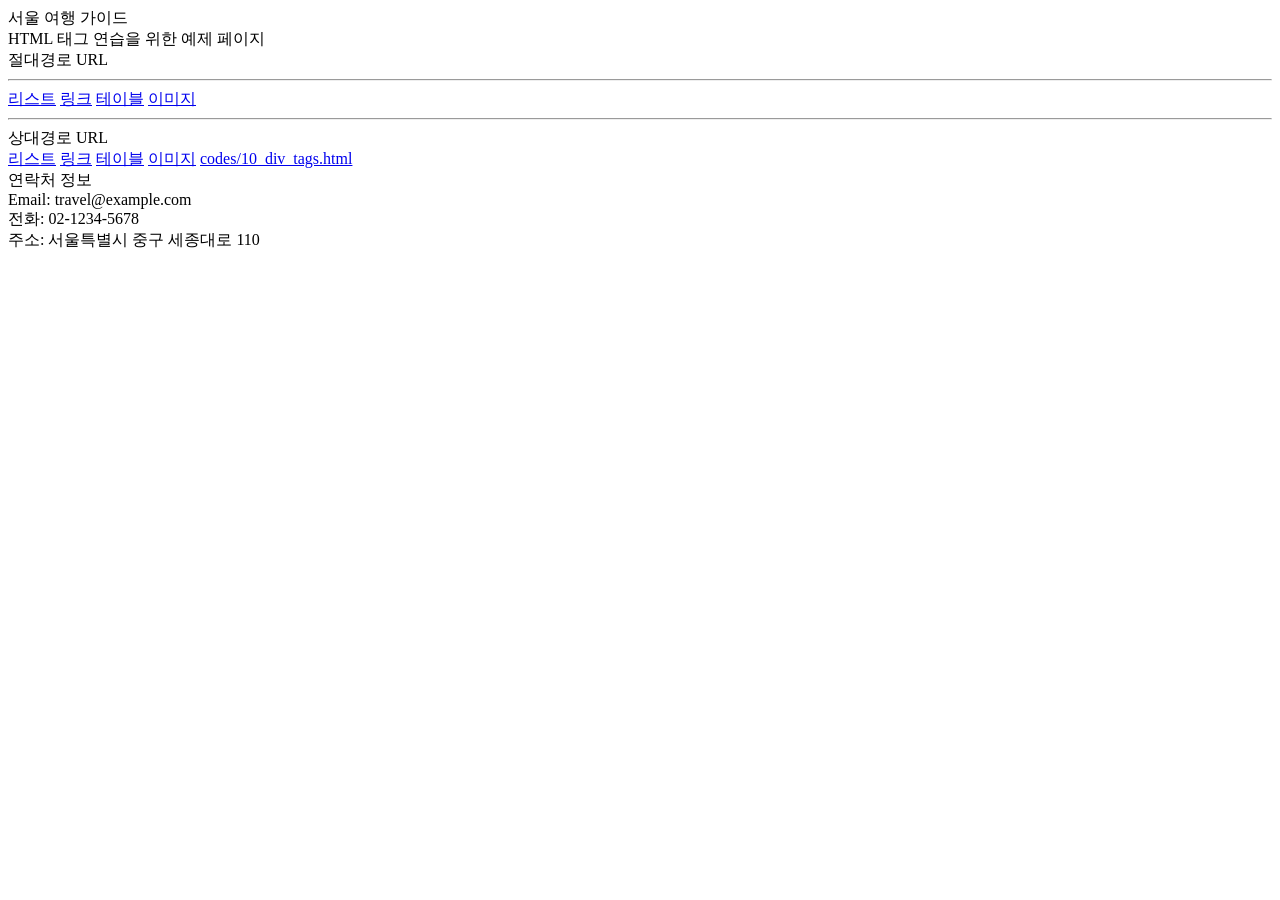
<file: mains/index.html>
<!DOCTYPE html>
<html lang="en">

<head>
    <meta charset="UTF-8">
    <meta name="viewport" content="width=device-width, initial-scale=1.0">
    <title>Document</title>
</head>

<body>
    <div>서울 여행 가이드</div>
    <div>HTML 태그 연습을 위한 예제 페이지</div>
    <div>절대경로 URL</div>
    <hr>
    <div><a href="http://127.0.0.1:5500/mains/lists.html">리스트</a>

        <a href="http://127.0.0.1:5500/mains/links.html">링크</a>
        <a href="http://127.0.0.1:5500/mains/tables.html">테이블</a>
        <a href="http://127.0.0.1:5500/mains/images.html">이미지</a>
    </div>
    <hr>
    <div>상대경로 URL</div>
    <div>
        <a href="lists.html">리스트</a>
        <a href="links.html">링크</a>
        <a href="tables.html">테이블</a>
        <a href="images.html">이미지</a>
        <a href="/codes/10_div_tags.html">codes/10_div_tags.html</a>
    </div>
    <div>연락처 정보</div>
    <div>Email: travel@example.com</div>
    <div>전화: 02-1234-5678</div>
    <div>주소: 서울특별시 중구 세종대로 110</div>
</body>

</html>
</file>
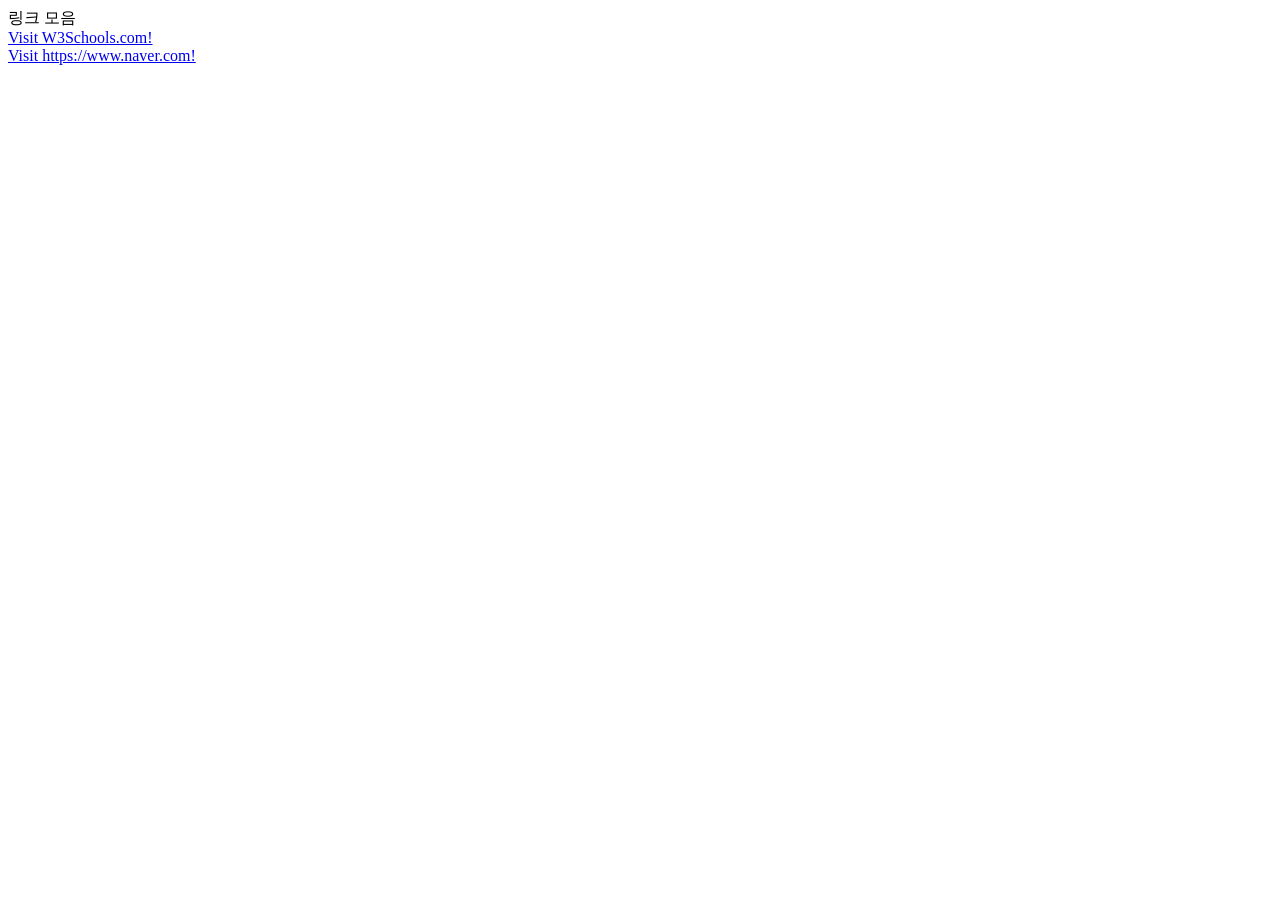
<file: codes/11_link_tags.html>
<!DOCTYPE html>
<html>

<head>
  <title>This is a title</title>
</head>

<body>
  <div>링크 모음</div>
  <div>
    <a href="https://www.w3schools.com/">Visit W3Schools.com!</a>
  </div>
  <div>
    <a href="https://www.naver.com/">Visit https://www.naver.com!</a>
  </div>
</body>

</html>
</file>
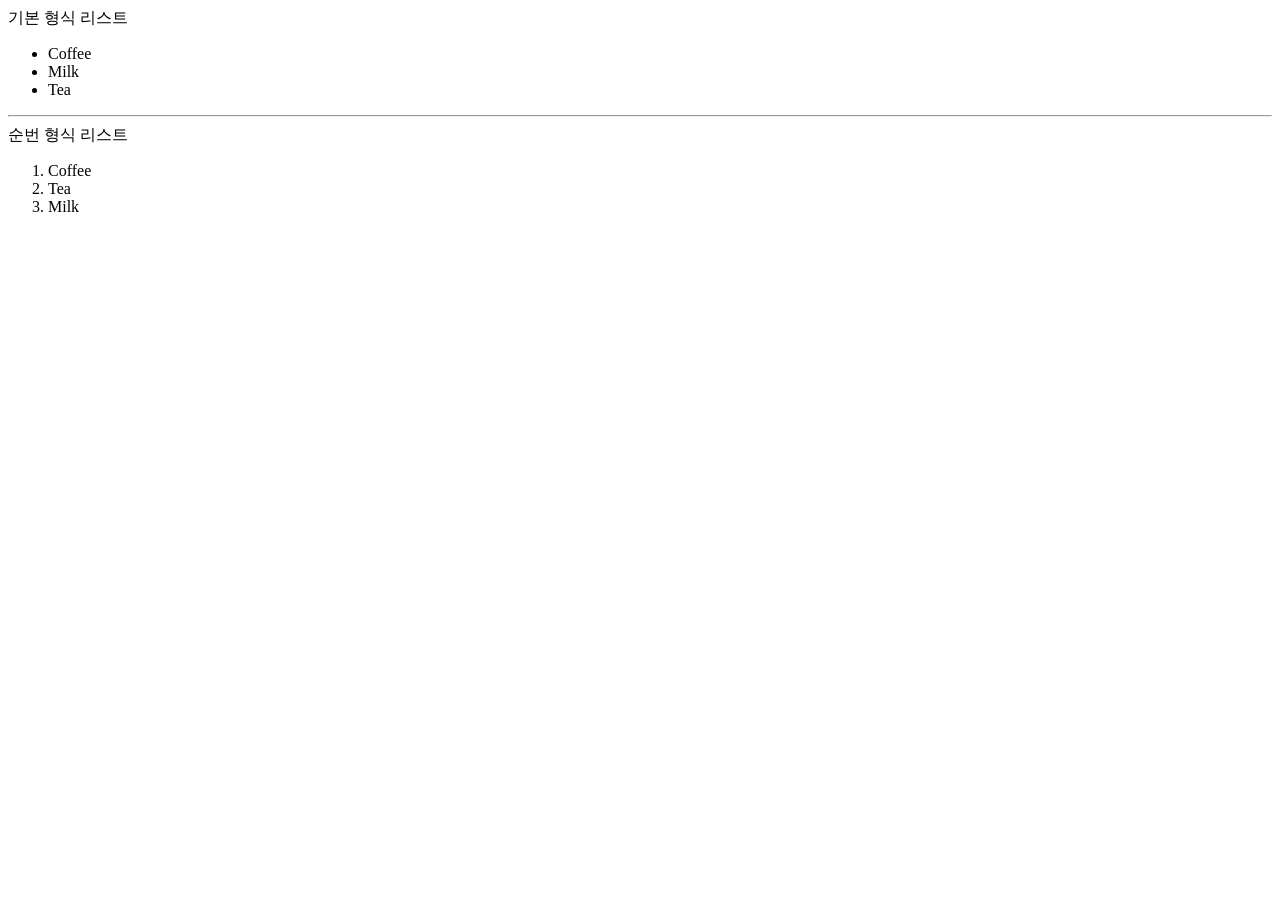
<file: codes/12_list_tags.html>
<!DOCTYPE html>
<html>

<head>
  <title>This is a title</title>
</head>

<body>
  <div>기본 형식 리스트 </div>
  <div>
    <ul>
      <li>Coffee</li>
      <li>Milk</li>
      <li>Tea</li>
    </ul>
  </div>
  <hr>
  <div>순번 형식 리스트</div>
  <div>
    <ol>
      <li>Coffee</li>
      <li>Tea</li>
      <li>Milk</li>
    </ol>
  </div>
</body>

</html>
</file>
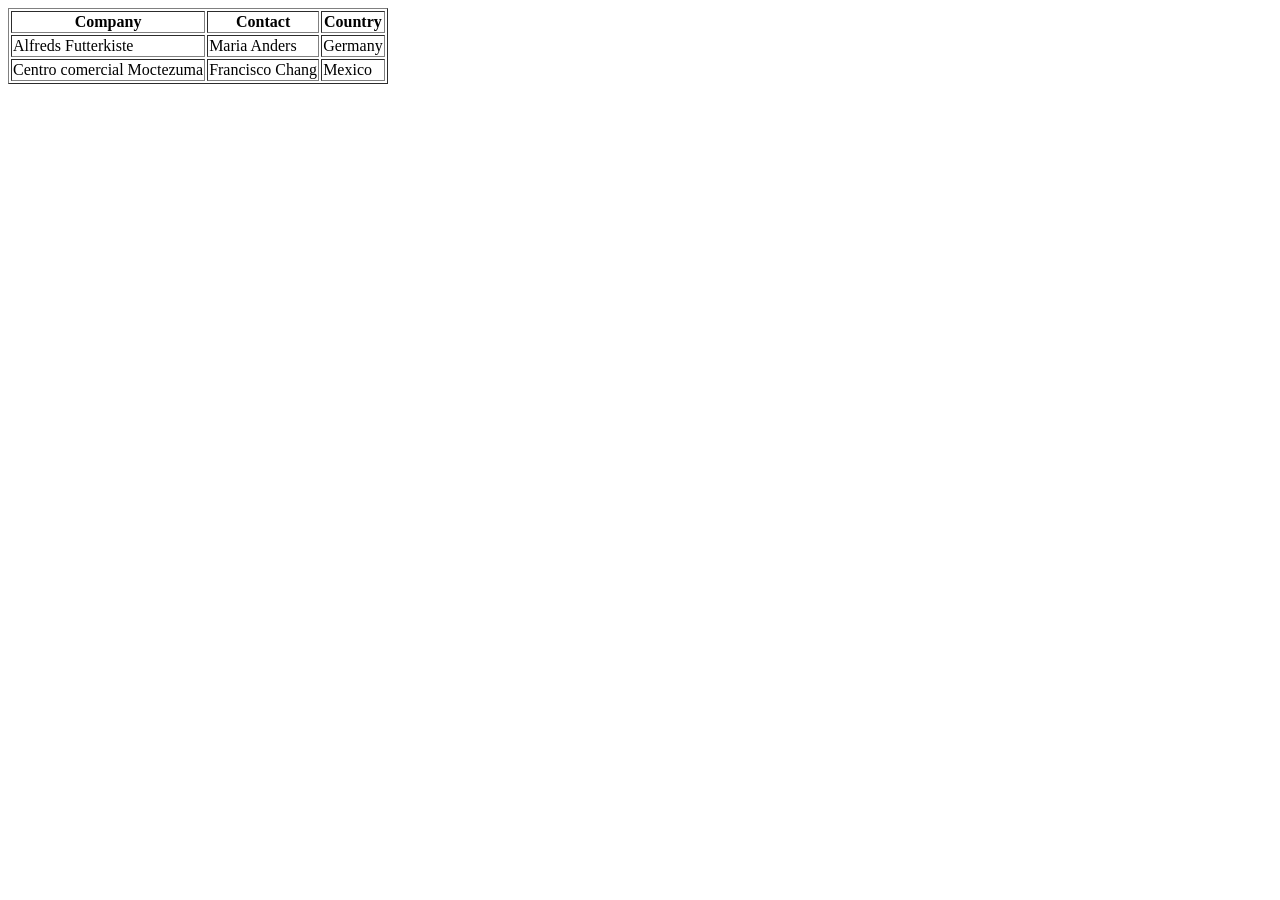
<file: codes/14_tables_tags.html>
<!DOCTYPE html>
<html>

<head>
  <title>This is a title</title>
</head>

<body>
  <table border="1">
    <tr>
      <th>Company</th>
      <th>Contact</th>
      <th>Country</th>
    </tr>
    <tr>
      <td>Alfreds Futterkiste</td>
      <td>Maria Anders</td>
      <td>Germany</td>
    </tr>
    <tr>
      <td>Centro comercial Moctezuma</td>
      <td>Francisco Chang</td>
      <td>Mexico</td>
    </tr>
  </table>
</body>

</html>
</file>
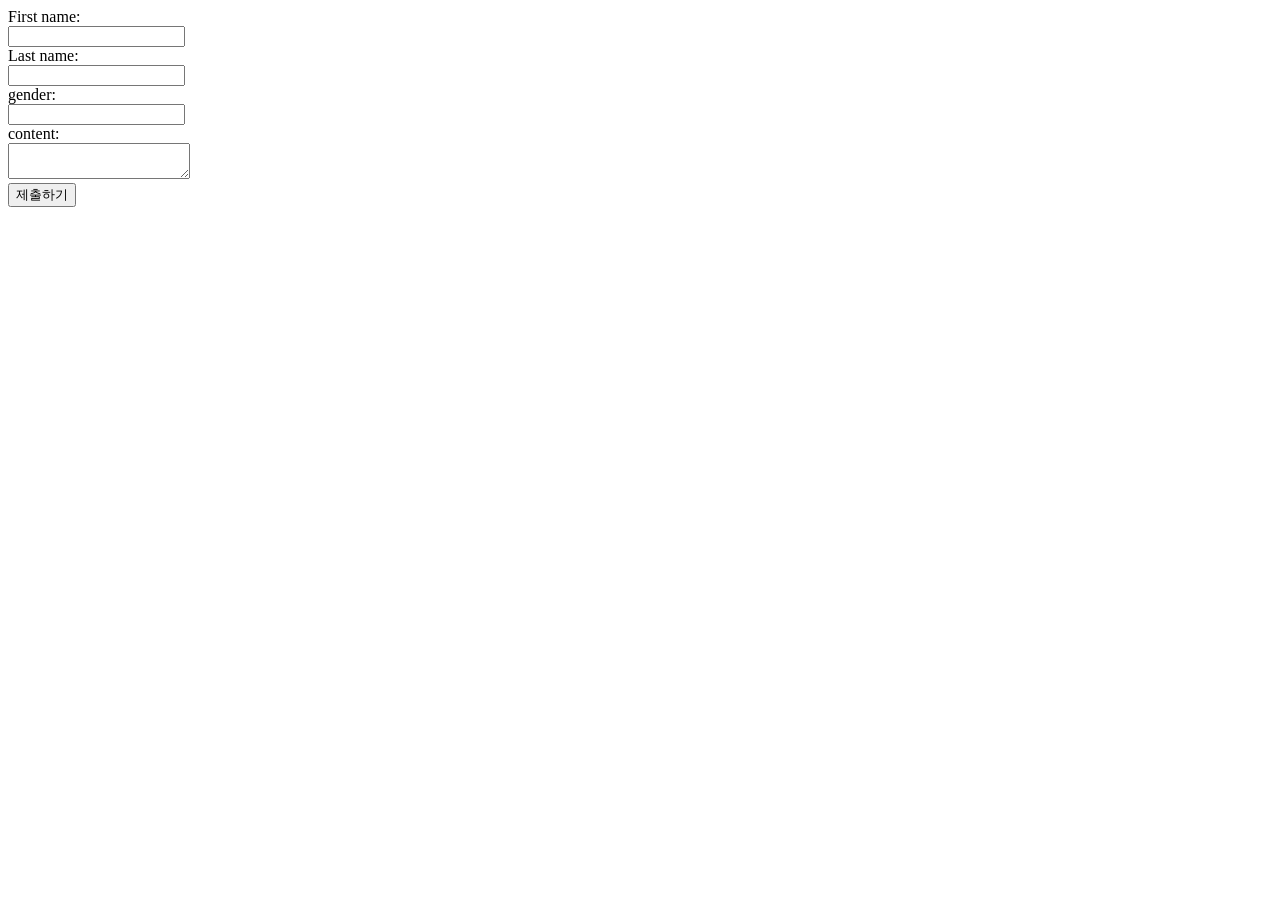
<file: codes/15_forms_input.html>
<!DOCTYPE html>
<html>

<head>
    <title>This is a title</title>
</head>

<body>
    <form action="http://localhost:5678/webhook-test/f244735d-3eb1-436d-a27f-ab1adfee264e">
        <div><label for="fname">First name:</label>
            <div><input type="text" name="fname">
                <div><label for="lname">Last name:</label></div>
                <div><input type="text" name="lname"></div>
                <div><label for="gender">gender:</label></div>
                <div><input type="text" name="gender"></div>
                <div><label for="content">content:</label></div>
                <div><textarea name="content"></textarea></div>
                <div><button type="submit">제출하기</button></div>
    </form>
</body>

</html>
</file>
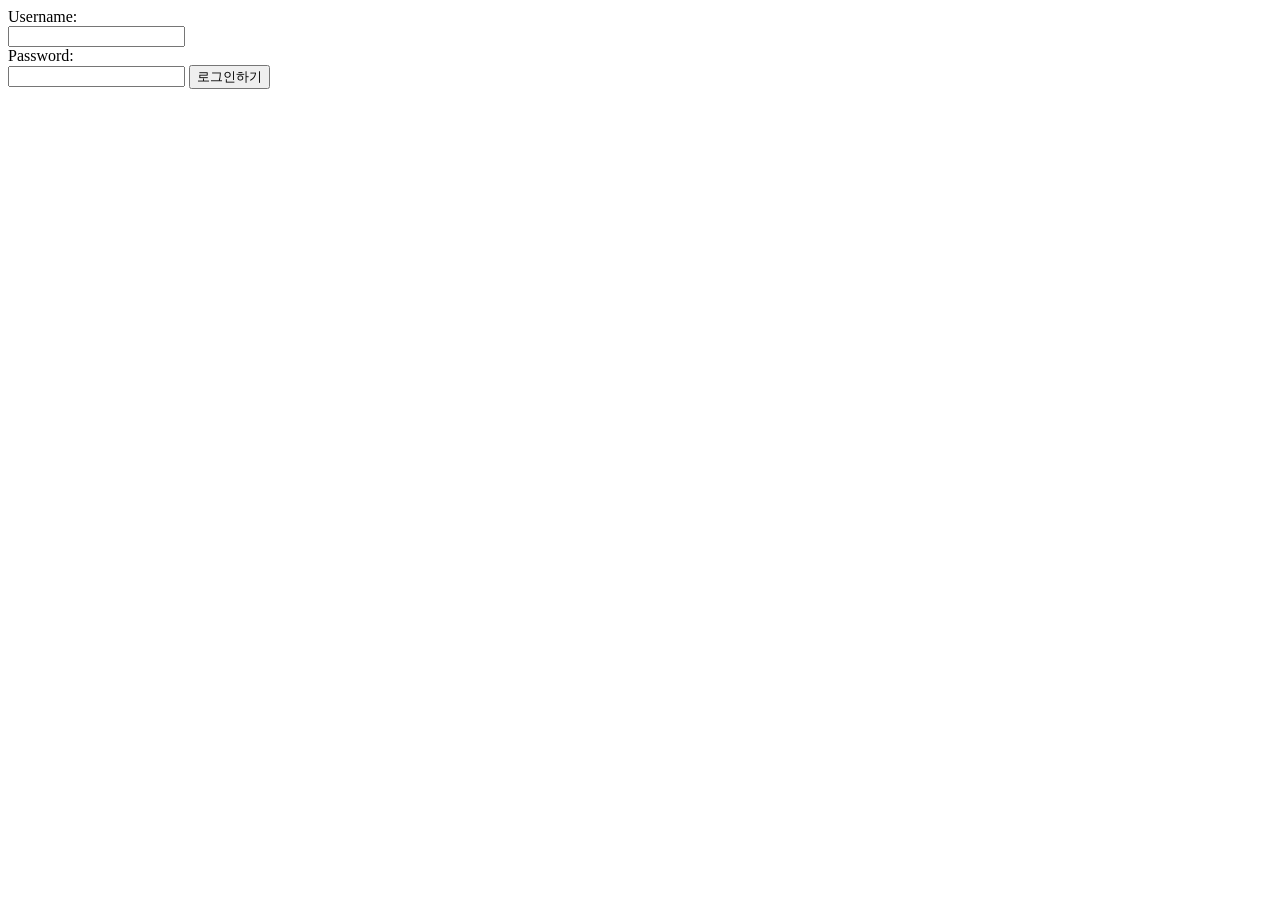
<file: codes/16_forms_password.html>
<!DOCTYPE html>
<html>

<head>
    <title>This is a title</title>
</head>

<body>
    <form method="post" action="http://localhost:5678/webhook-test/9299c365-5754-43d8-b14c-a69a299ab864">
        <label for="username">Username:</label><br>
        <input type="text" id="username" name="username"><br>
        <label for="pwd">Password:</label><br>
        <input type="password" id="pwd" name="pwd">
        <button type="submit">로그인하기</button>
    </form>
</body>

</html>
</file>
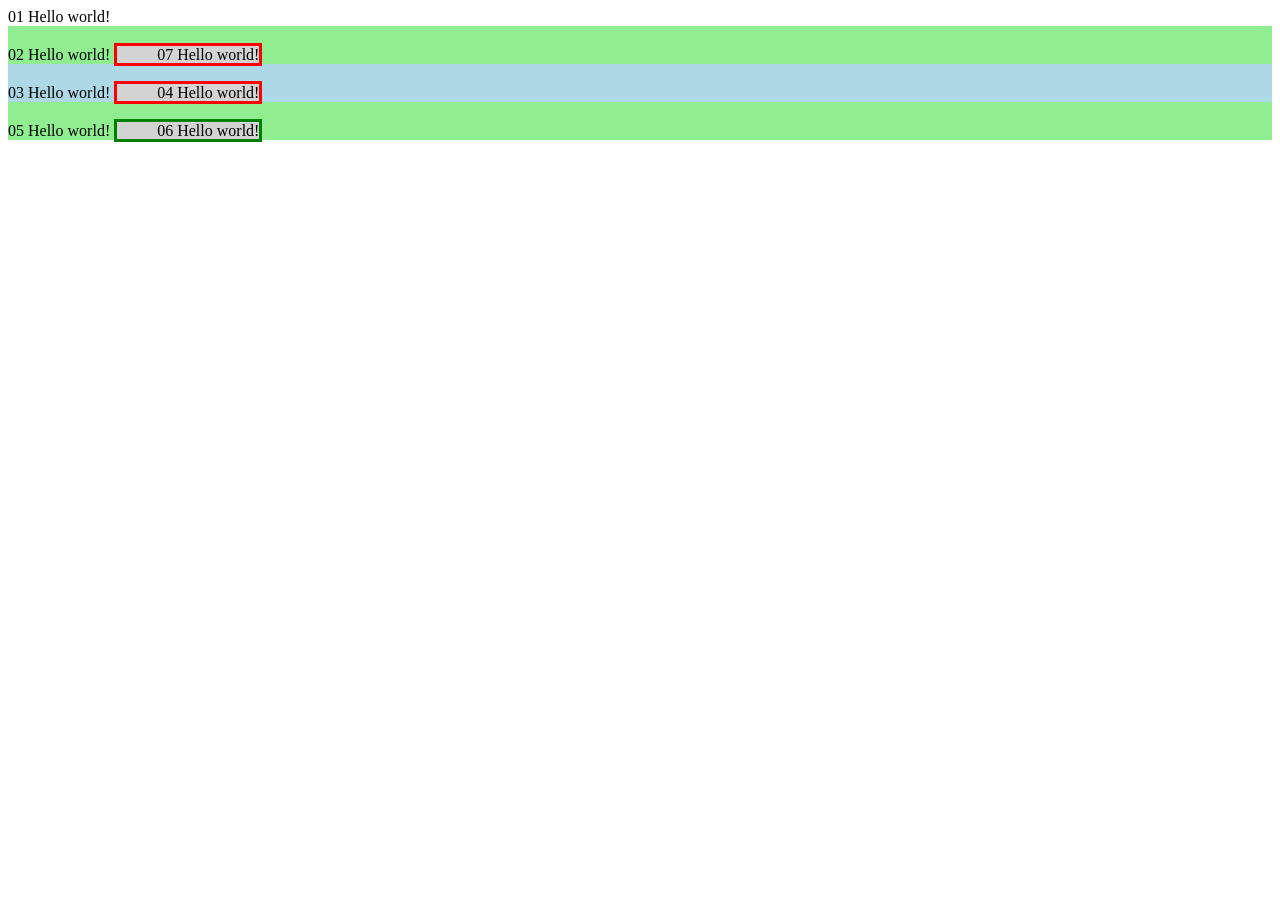
<file: CSS/10_div_tags.html>
<!DOCTYPE html>
<html>

<head>
  <title>This is a title</title>
  <style>
    div {
      padding-top: 20px;
      background-color: lightblue;
      text-align: left;
    }

    .first-background {
      padding-top: 20px;
      background-color: lightgreen;
      text-align: left;
    }

    span {
      padding-left: 40px;
      background-color: lightgray;
      border: 3px solid red;
    }

    #second-border {
      padding-left: 40px;
      background-color: lightgray;
      border: 3px solid green;
    }
  </style>
</head>

<body>
  01 Hello world!
  <div class="first-background">
    02 Hello world!
    <span>07 Hello world!</span>
  </div>
  <div>03 Hello world!
    <span >04 Hello world!</span>
  </div>
  <div class="first-background">
    05 Hello world!
    <span id="second-border">06 Hello world!</span>
  </div>
</body>

</html>
</file>
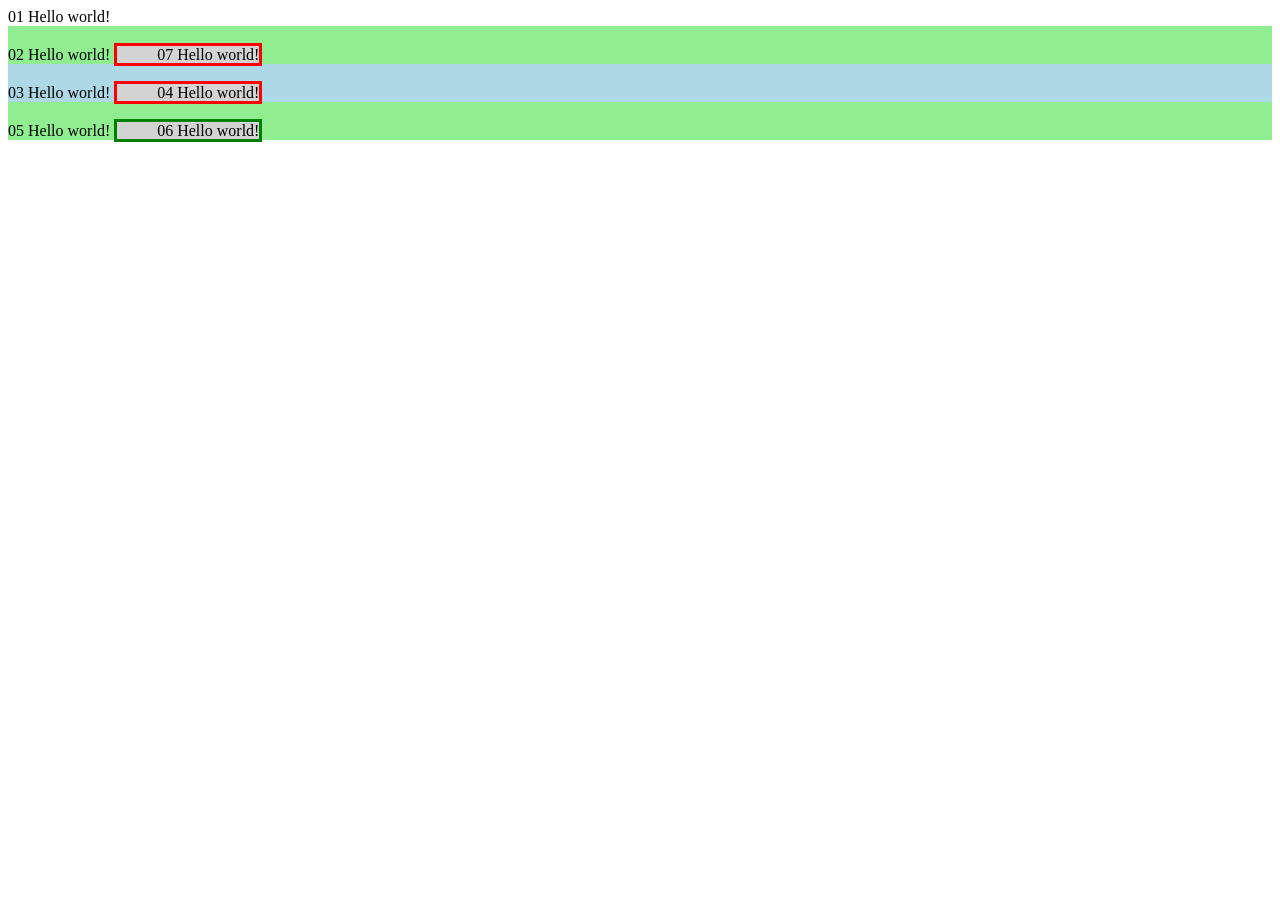
<file: CSS/11_CDN_styles.html>
<!DOCTYPE html>
<html>

<head>
  <title>This is a title</title>
<link rel="stylesheet" href="11_CDN_styles.css">
</head>

<body>
  01 Hello world!
  <div class="first-background">
    02 Hello world!
    <span>07 Hello world!</span>
  </div>
  <div>03 Hello world!
    <span>04 Hello world!</span>
  </div>
  <div class="first-background">
    05 Hello world!
    <span id="second-border">06 Hello world!</span>
  </div>
</body>

</html>
</file>
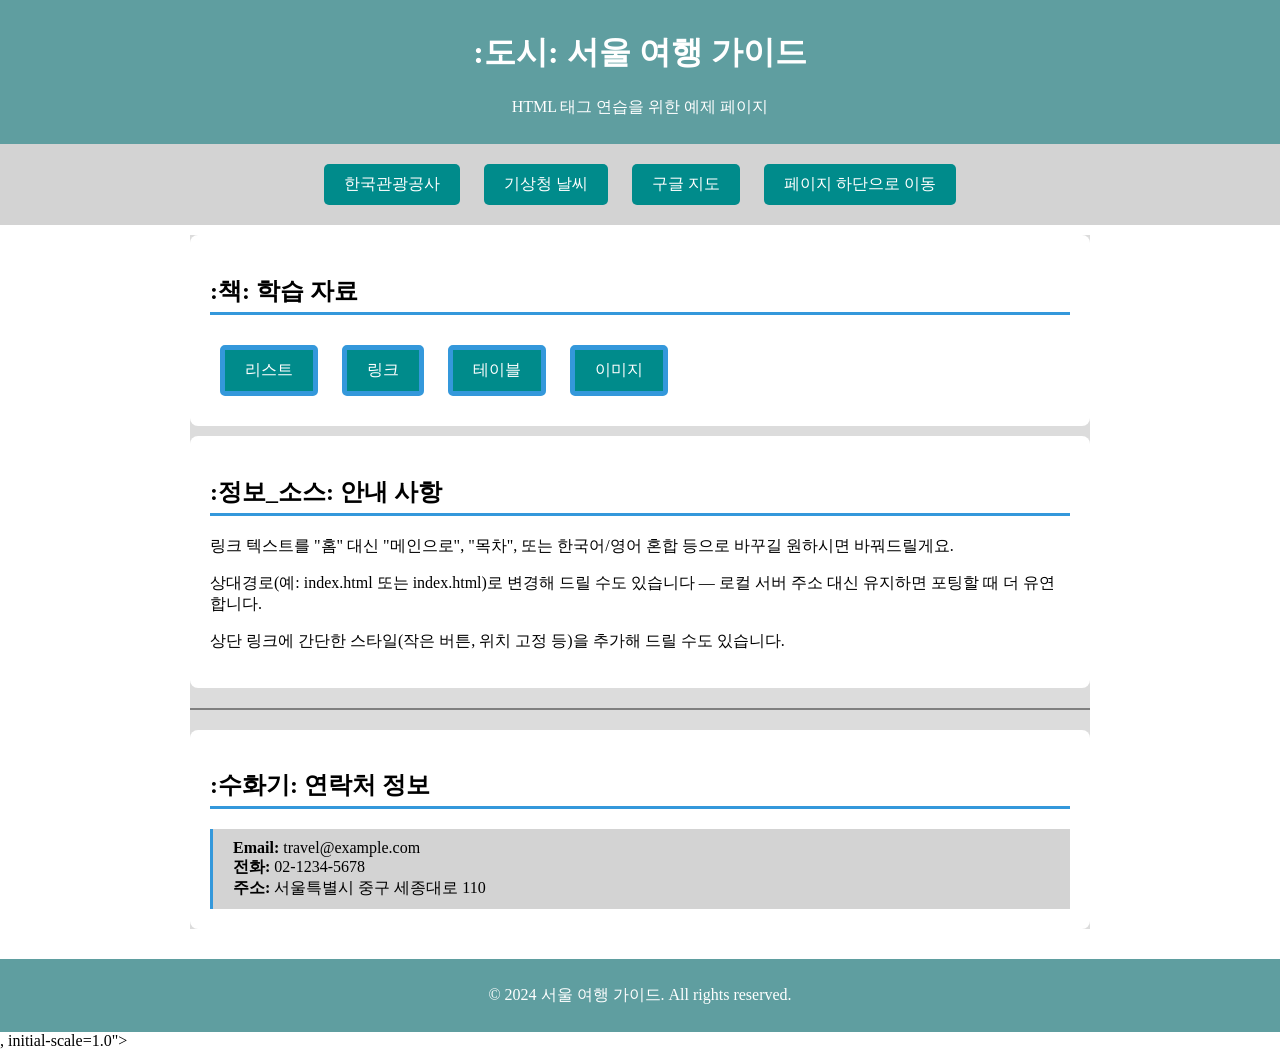
<file: CSS/12_CDN_tours.html>
<!DOCTYPE html>
<html lang="en">

<head>
    <meta charset="UTF-8">
    <meta name="viewport" content="width=device-width">
    <title>Document</title>
    <link rel="stylesheet" href="12_CDN_tours.css">
    <!-- 헤더 -->
    <div class="header">
        <h1>:도시: 서울 여행 가이드</h1>
        <p>HTML 태그 연습을 위한 예제 페이지</p>
    </div>
    <!-- 외부 메뉴 -->
    <div class="menu">
        <a href="https://www.visitkorea.or.kr/">한국관광공사</a>
        <a href="https://www.weather.go.kr/">기상청 날씨</a>
        <a href="https://www.google.com/maps">구글 지도</a>
        <a href="#bottom">페이지 하단으로 이동</a>
    </div>
    <!-- 컨텐츠 영역 -->
    <div class="container">
        <!-- 내부 링크 섹션 -->
        <div class="section">
            <h2>:책: 학습 자료</h2>
            <div class="internal-links">
                <a href="http://127.0.0.1:5500/mains/lists.html">리스트</a>
                <a href="http://127.0.0.1:5500/mains/links.html">링크</a>
                <a href="http://127.0.0.1:5500/mains/tables.html">테이블</a>
                <a href="http://127.0.0.1:5500/mains/images.html">이미지</a>
            </div>
        </div>
        <!-- 정보 섹션 -->
        <div class="section">
            <h2>:정보_소스: 안내 사항</h2>
            <p>링크 텍스트를 "홈" 대신 "메인으로", "목차", 또는 한국어/영어 혼합 등으로 바꾸길 원하시면 바꿔드릴게요.</p>
            <p>상대경로(예: index.html 또는 index.html)로 변경해 드릴 수도 있습니다 — 로컬 서버 주소 대신 유지하면 포팅할 때 더 유연합니다.</p>
            <p>상단 링크에 간단한 스타일(작은 버튼, 위치 고정 등)을 추가해 드릴 수도 있습니다.</p>
        </div>
        <hr>
        <!-- 연락처 섹션 -->
        <div class="section">
            <h2>:수화기: 연락처 정보</h2>
            <div class="contact-info">
                <div><strong>Email:</strong> travel@example.com</div>
                <div><strong>전화:</strong> 02-1234-5678</div>
                <div><strong>주소:</strong> 서울특별시 중구 세종대로 110</div>
            </div>
        </div>
    </div>
    <!-- 푸터 -->
    <div class="footer" id="bottom">
        <p>© 2024 서울 여행 가이드. All rights reserved.</p>
    </div>
    </body>, initial-scale=1.0">
    <title>Document</title>
</head>

<body>

</body>

</html>
</file>
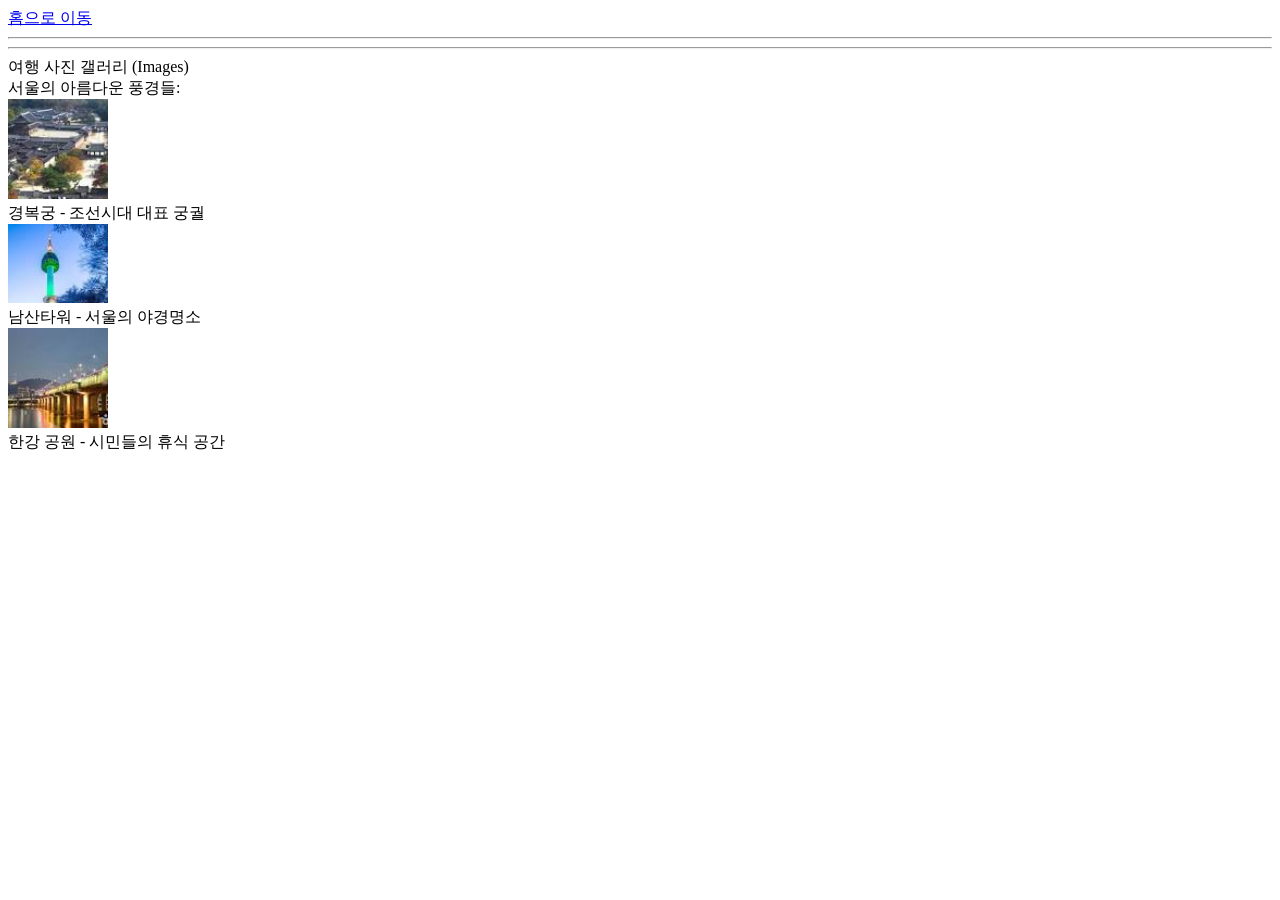
<file: mains/images.html>
<!DOCTYPE html>
<html lang="en">
<head>
    <meta charset="UTF-8">
    <meta name="viewport" content="width=device-width, initial-scale=1.0">
    <title>Document</title>
</head>
<body>
        <div><a href="http://127.0.0.1:5500/mains/index.html">홈으로 이동</a></div>
      <hr>
     <hr>
  <div>여행 사진 갤러리 (Images)</div>
  <div>서울의 아름다운 풍경들:</div>
  <div><img width="100"
      src="[data-uri]">
  </div>
  <div>경복궁 - 조선시대 대표 궁궐</div>
  <div><img width="100"
      src="[data-uri]">
  </div>
  <div>남산타워 - 서울의 야경명소</div>
  <div><img width="100"
      src="[data-uri]"
      </div>
    <div>한강 공원 - 시민들의 휴식 공간</div>
</body>
</html>
</file>
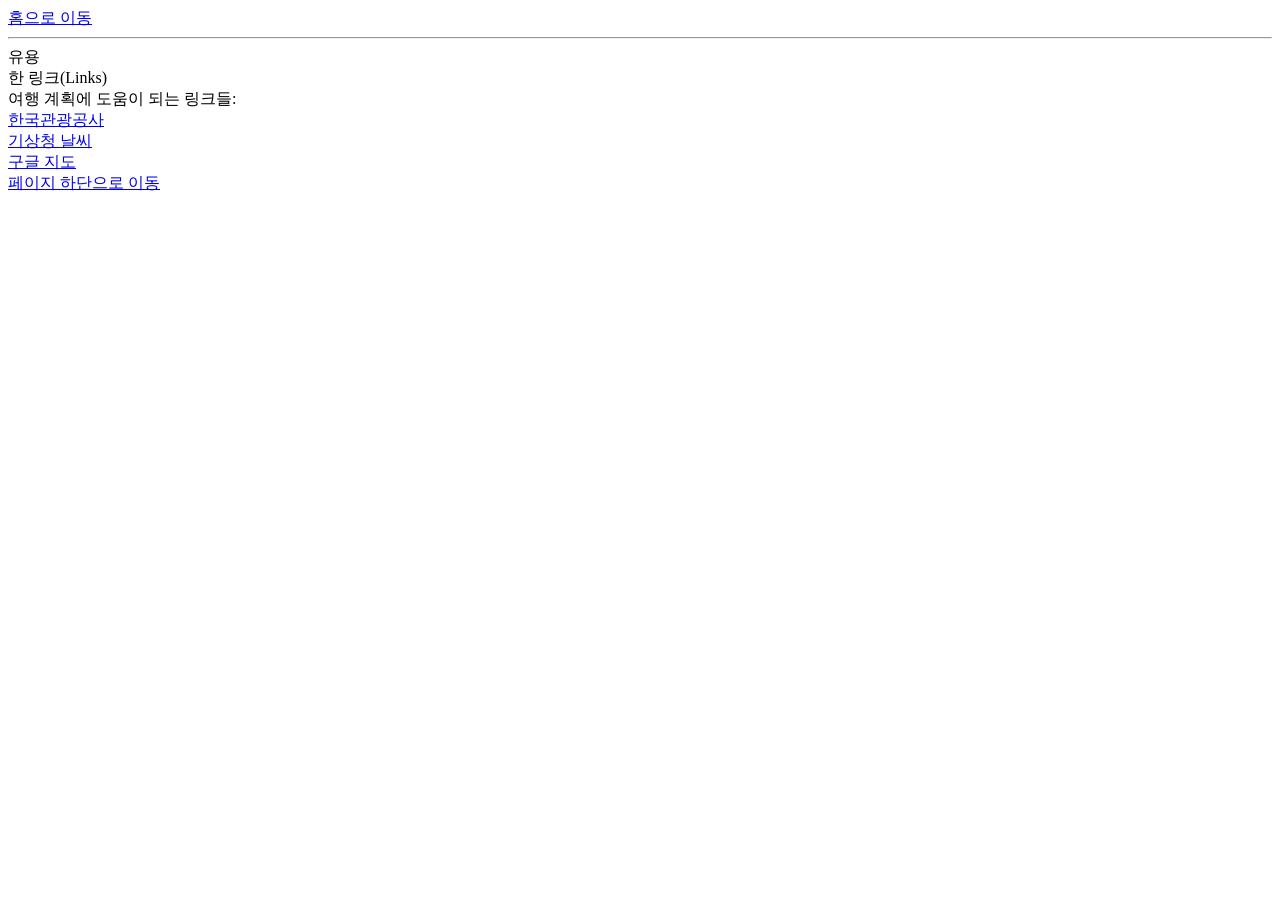
<file: mains/links.html>
<!DOCTYPE html>
<html lang="en">
<head>
    <meta charset="UTF-8">
    <meta name="viewport" content="width=device-width, initial-scale=1.0">
    <title>Document</title>
</head>
<body>
        <div><a href="http://127.0.0.1:5500/mains/index.html">홈으로 이동</a></div>
      <hr>
     <div>유용</div>
  <div>한 링크(Links)</div>
  <div>여행 계획에 도움이 되는 링크들:</div>
  <div><a href="https://www.visitkorea.or.kr/">한국관광공사</a></div>
  <div><a href="https://www.weather.go.kr/">기상청 날씨</a></div>
  <div><a href="https://www.google.com/maps">구글 지도</a></div>
  <div><a
      href="https://www.claudeusercontent.com/?domain=claude.ai&errorReportingMode=parent&formattedSpreadsheets=true#bottom">페이지
      하단으로 이동</a></div>
</body>
</html>
</file>
<file: CSS/11_CDN_styles.css>
div {
        padding-top: 20px;
        background-color: lightblue;
        text-align: left;
    }

    .first-background {
        padding-top: 20px;
        background-color: lightgreen;
        text-align: left;
    }

    span {
        padding-left: 40px;
        background-color: lightgray;
        border: 3px solid red;
    }

    #second-border {
        padding-left: 40px;
        background-color: lightgray;
        border: 3px solid green;
    }
</file>
<file: CSS/12_CDN_tours.css>
body {
    margin: 0px;
    padding: 0px;
}

.header {
    background-color: cadetblue;
    color: white;
    text-align: center;
    padding: 10px;
}

.menu {
    background-color: lightgray;
    padding: 10px;
    text-align: center;
}

.menu a {
    background-color: darkcyan;
    padding: 10px 20px;
    color: white;
    margin: 10px;
    text-decoration: none;
    border-radius: 5px;
    display: inline-block;
}

.container {
    background-color: gainsboro;
    max-width: 900px;
    margin: 10px auto;
}

.internal-links a {
    background-color: darkcyan;
    padding: 10px 20px;
    color: white;
    margin: 10px;
    text-decoration: none;
    border-radius: 5px;
    display: inline-block;
    border: 5px solid #3498DB;
}

hr {
    border: 1px solid gray;
    margin: 20px 0px;
}

.section {
    background-color: white;
    padding: 20px;
    border-radius: 8px;
    margin-bottom: 10px;
}

.section h2 {
    border-bottom: 3px solid #3498DB;
    padding-bottom: 5px;
}

.contact-info {
    padding: 10px 20px;
    background-color: lightgray;
    border-left: 3px solid #3498DB;
}

.footer {
    background-color: cadetblue;
    color: white;
    text-align: center;
    padding: 10px;
    margin-top: 30px;
}
</file>
